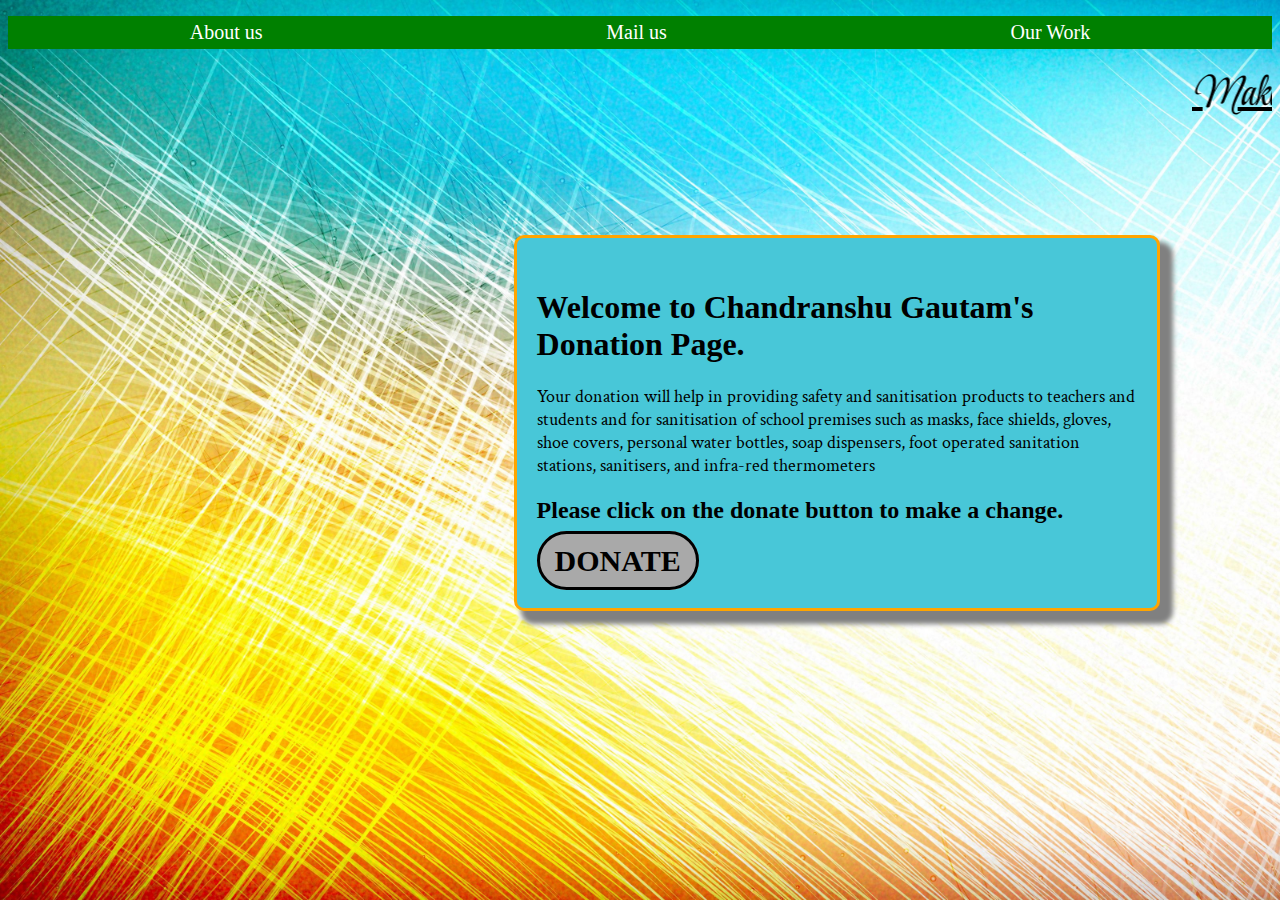
<file: index.html>
<!DOCTYPE html>
<html>

<head>
    <link rel="icon" href="logo3.png" type="image/png">
    <title>Donation Payment Gateway</title>
    <link rel="stylesheet" href="index.css" type='text/css'>
    <link rel="preconnect" href="https://fonts.googleapis.com">
    <link rel="preconnect" href="https://fonts.gstatic.com" crossorigin>
    <link href="https://fonts.googleapis.com/css2?family=Style+Script&display=swap" rel="stylesheet">
    <link rel="preconnect" href="https://fonts.googleapis.com">
    <link rel="preconnect" href="https://fonts.gstatic.com" crossorigin>
    <link href="https://fonts.googleapis.com/css2?family=Crimson+Text:ital@1&family=Teko:wght@300&display=swap" rel="stylesheet">

</head>

<body>
    <ul id='list'>
        <li> <a href="https://in.linkedin.com/in/chandranshu-gautam-882a831a4" target="_blank">About us</a></li>
        <li> <a href="mailto:gautamchandranshu@gmail.com?Subject=About your donation page" target="_blank">Mail us</a> </li>
        <li> <a href="https://www.yourquote.in/chandranshu-gautam-cl2qb/quotes" target="_blank">Our Work</a> </li>
    </ul>
    <marquee onmouseover="this.stop()" onmouseleave="this.start()" scrollamount="10" id='firstquote'>
        Making a donation is the ultimate sign of solidarity.
    </marquee>
    <div id='Main'>
        <h1>Welcome to Chandranshu Gautam's Donation Page.</h1>
        <p id='paragraph'>Your donation will help in providing safety and sanitisation products to teachers and students and for sanitisation of school premises such as masks, face shields, gloves, shoe covers, personal water bottles, soap dispensers, foot operated sanitation
            stations, sanitisers, and infra-red thermometers</p>
        <p>
            <h2>Please click on the donate button to make a change.</h2>
        </p>
        <a href="payment.html" id='donate_link'>
            <p id='Donate-button'>DONATE</p>
        </a>
    </div>
</body>

</html>
</file>
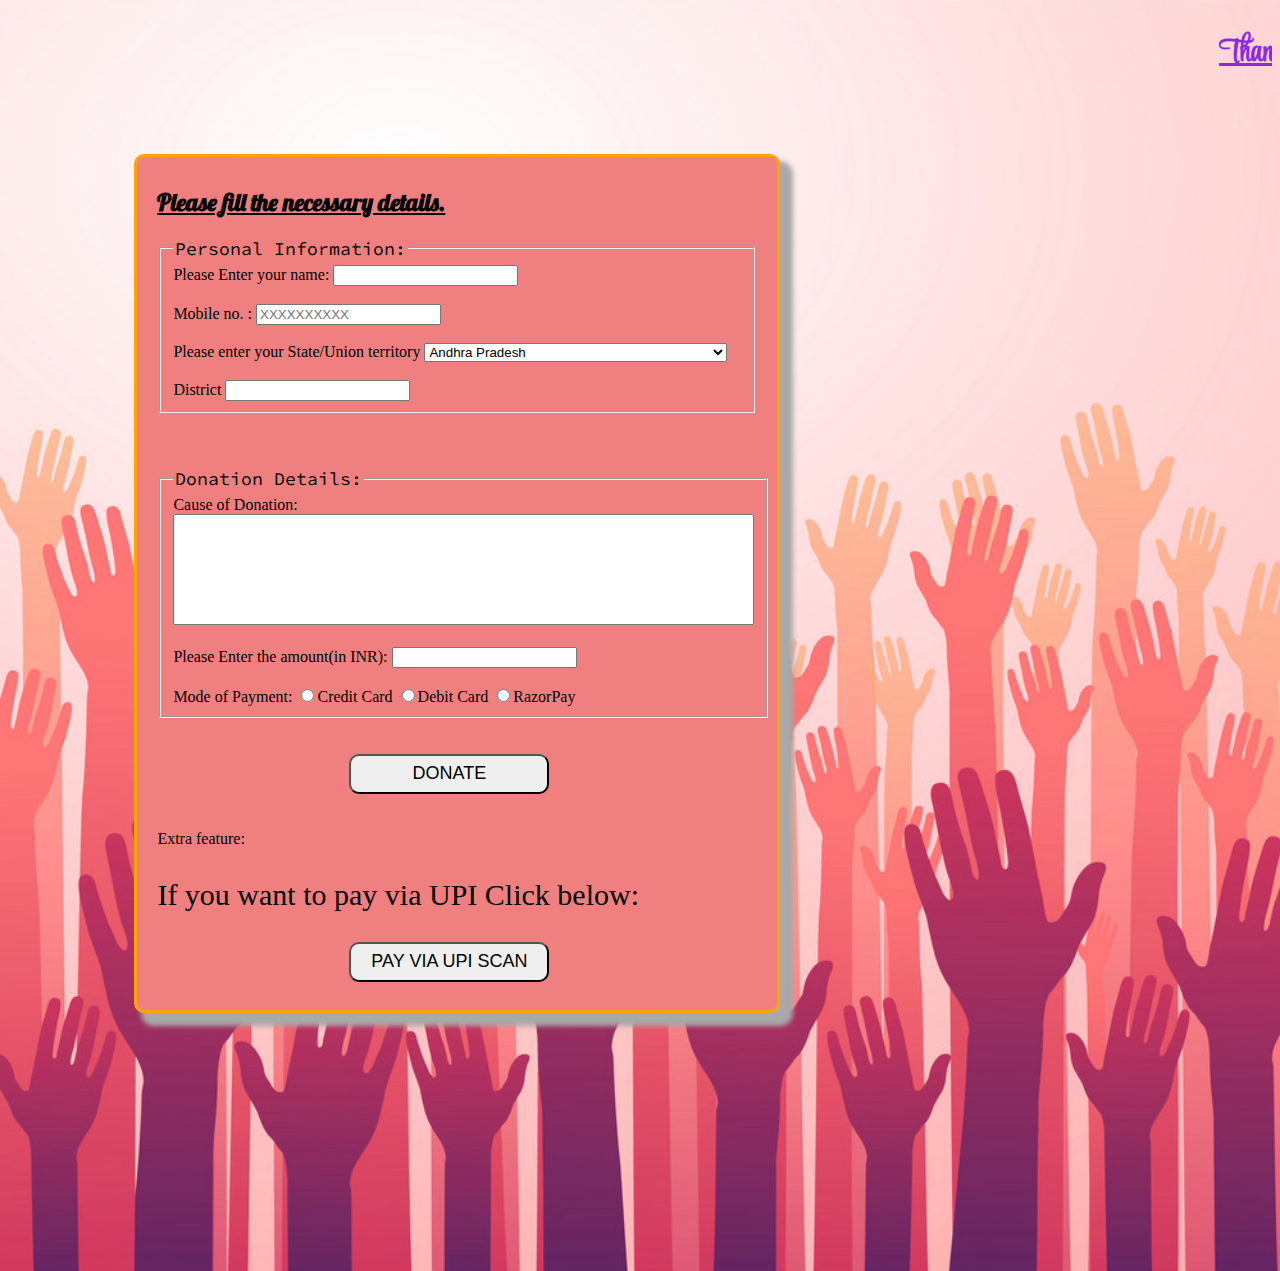
<file: payment.html>
<!DOCTYPE html>
<html>

<head>
    <meta charset="UTF-8">
    <title>Donation page</title>
    <link rel="stylesheet" href="payment.css" type='text/css'>
    <link rel="icon" href="logo3.png" type="image/png">
    <link rel="preconnect" href="https://fonts.googleapis.com">
    <link rel="preconnect" href="https://fonts.gstatic.com" crossorigin>
    <link href="https://fonts.googleapis.com/css2?family=Source+Code+Pro:ital,wght@1,500&display=swap" rel="stylesheet">
    <link rel="preconnect" href="https://fonts.googleapis.com">
    <link rel="preconnect" href="https://fonts.gstatic.com" crossorigin>
    <link href="https://fonts.googleapis.com/css2?family=Lobster&display=swap" rel="stylesheet">
    <link rel="preconnect" href="https://fonts.googleapis.com">
    <link rel="preconnect" href="https://fonts.gstatic.com" crossorigin>
    <link href="https://fonts.googleapis.com/css2?family=Style+Script&display=swap" rel="stylesheet">
</head>

<body>
    <marquee>
        <h1> <u> Thank You for showing your interest and helping us to make a change</u></h1>
    </marquee>
    <div id='Main'>
        <h2><u>Please fill the necessary details.</u></h2>
        <form action="">

            <fieldset>
                <legend class='heading'>Personal Information:</legend>
                <label for="name">Please Enter your name: </label>
                <input type="text" id='name' required>
                <br> <br>
                <label for="number">Mobile no. :</label>
                <input type="number" id='number' required placeholder="XXXXXXXXXX">
                <br><br>
                <label for="state">Please enter your State/Union territory</label>
                <select name="STATE" id="state" required>
                <optgroup label='State'>
                    <option value="Andhra Pradesh">Andhra Pradesh</option>
                    <option value="Arunachal Pradesh">Arunachal Pradesh</option>
                    <option value="Assam">Assam</option>
                    <option value="Bihar">Bihar</option>
                    <option value="Chhattisgarh">Chhattisgarh</option>
                    <option value="Goa">Goa</option>
                    <option value="Gujarat">Gujarat</option>
                    <option value="Haryana">Haryana</option>
                    <option value="Himachal Pradesh">Himachal Pradesh</option>
                    <option value="Jharkhand">Jharkhand</option>
                    <option value="Karnataka">Karnataka</option>
                    <option value="Kerala">Kerala</option>
                    <option value="Madhya Pradesh">Madhya Pradesh</option>
                    <option value="Maharashtra">Maharashtra</option>
                    <option value="Manipur">Manipur</option>
                    <option value="Meghalaya">Meghalaya</option>
                    <option value="Mizoram">Mizoram</option>
                    <option value="Nagaland">Nagaland</option>
                    <option value="Odisha">Odisha</option>
                    <option value="Punjab">Punjab</option>
                    <option value="Rajasthan">Rajasthan</option>
                    <option value="Sikkim">Sikkim</option>
                    <option value="Tamil Nadu">Tamil Nadu</option>
                    <option value="Telangana">Telangana</option>
                    <option value="Tripura">Tripura</option>
                    <option value="Uttar Pradesh">Uttar Pradesh</option>
                    <option value="Uttarakhand">Uttarakhand</option>
                    <option value="West Bengal">West Bengal</option>
                </optgroup>
                <optgroup label="Union Territory">
                    <option value="Andaman and Nicobar Islands">Andaman and Nicobar Islands</option>
                    <option value="Chandigarh">Chandigarh</option>
                    <option value="Dadra and Nagar Haveli and Daman and Diu">Dadra and Nagar Haveli and Daman and Diu</option>
                    <option value="Delhi">Delhi</option>
                    <option value="Jammu and Kashm">Jammu and Kashm</option>
                    <option value="Ladakh">Ladakh</option>
                    <option value="Lakshadweep">Lakshadweep</option>
                    <option value="Puducherry">Puducherry</option>
                </optgroup>
            </select>

                <br><br>

                <label for="District">District</label>
                <input type="text" id='District' required>
            </fieldset>
            <br><br><br>
            <fieldset>
                <legend class='heading'>Donation Details:</legend>
                <label for="cause-of-donation">Cause of Donation:</label>
                <textarea id="cause-of-donation" cols="70" rows="7" required></textarea>
                <br><br>
                <label for="amount">Please Enter the amount(in INR): </label>
                <input type="number" required id='amount'>
                <br><br>
                <label>Mode of Payment:</label>
                <input type="radio" name='mode' required>Credit Card
                <input type="radio" name='mode'>Debit Card
                <input type="radio" name='mode'>RazorPay
            </fieldset>
            <br><br>
            <button><a href="https://rzp.io/l/bMNMkcoUz">DONATE</a></button>
        </form>
        <br><br>
        <span>Extra feature:</span>
        <p id='upi'>If you want to pay via UPI Click below:</p>
        <button id='upiButton'>PAY VIA UPI SCAN</button>
        <br> <br>
        <img src="UPI Scan.jpeg" id='upiImage' alt="UPI scan">
    </div>

    <script src="payment.js"></script>
</body>

</html>
</file>
<file: index.css>
body {
    background-image: url(image_1.jpg);
    background-repeat: no-repeat;
    background-attachment: fixed;
    background-size: cover;
}

#Main {
    position: relative;
    top: 105px;
    left: 40%;
    width: 600px;
    border: 3px solid orange;
    border-radius: 10px;
    background-color: rgb(72, 199, 216);
    padding: 30px 20px;
    box-shadow: 10px 10px 5px 3px gray;
}

#firstquote {
    font-size: 40px;
    display: inline-block;
    font-style: italic;
    text-decoration: underline;
    font-family: 'Style Script', cursive;
}

#Donate-button {
    padding: 10px 15px;
    background-color: darkgray;
    display: inline;
    align-items: center;
    font-size: 30px;
    border: 3px solid black;
    border-radius: 30px;
}

#Donate-button:hover {
    background-color: gray;
}

#donate_link {
    text-decoration: none;
    color: black;
    font-weight: bold;
}

#paragraph {
    font-family: 'Crimson Text', serif;
    font-size: large;
}

#list {
    list-style-type: none;
    background-color: green;
    overflow: auto;
    display: flex;
    padding: 5px 10px;
    justify-content: space-around;
}

#list a {
    text-decoration: none;
    color: white;
    font-size: 20px;
}

#list a:hover {
    box-shadow: 1px 1px 1px 1px black;
}

a:hover {
    position: relative;
    top: 4px;
    left: 4px;
}
</file>
<file: payment.css>
html {
    padding-bottom: 300px;
}

body {
    background-image: url(image_4.jpg);
    background-repeat: no-repeat;
    background-size: cover;
    background-attachment: fixed;
}

#Main {
    position: relative;
    top: 50px;
    left: 10%;
    width: 600px;
    border: 3px solid orange;
    border-radius: 10px;
    background-color: lightcoral;
    padding: 10px 20px;
    box-shadow: 10px 10px 5px 3px darkgray;
}

.heading {
    font-family: 'Source Code Pro', monospace;
    font-size: large;
}

button {
    height: 40px;
    width: 200px;
    border-radius: 10px;
    font-size: large;
    margin-left: 32%;
}

button:hover {
    position: relative;
    top: 5px;
    left: 5px;
    box-shadow: 4px 4px 3px violet;
}

h2 {
    font-family: 'Lobster', cursive;
}

marquee {
    color: blueviolet;
    font-family: 'Style Script', cursive;
}

textarea {
    resize: none;
}

#upi {
    font-size: 30px;
}

a {
    text-decoration: none;
    color: black;
}

#upiImage {
    height: 300px;
    width: 300px;
    margin-left: 23%;
    display: none;
}
</file>
